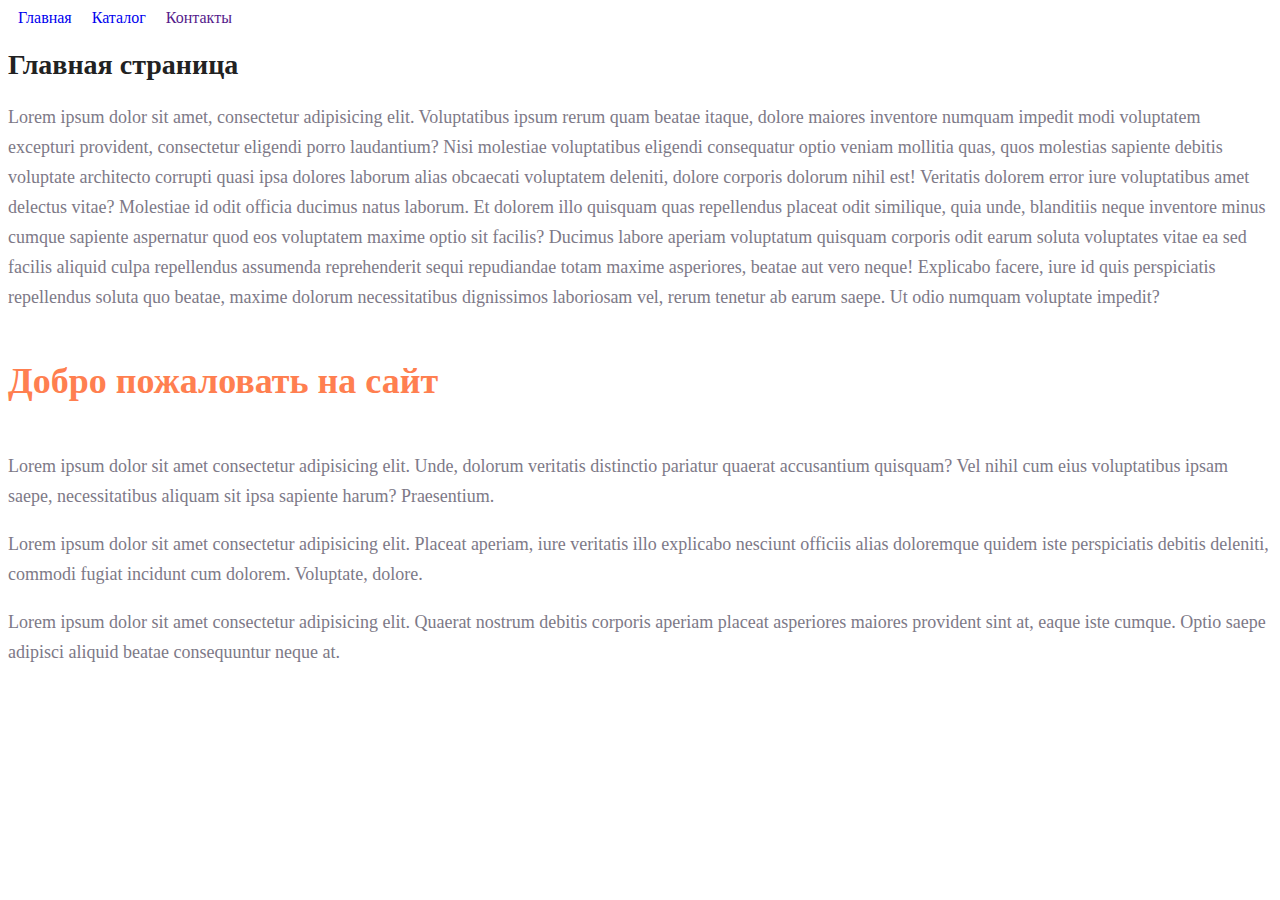
<file: index.html>
<!DOCTYPE html>
<html lang="ru">
<head>
    <meta charset="UTF-8">
    <meta name="viewport" content="width=device-width, initial-scale=1.0">
    <title>Наша первая страница</title>
    <link rel="stylesheet" href="./styles/style.css">
</head>
<body>
    <header class="header">
        <div class="special_container">
            <nav class="menu">
                <li class="menu_item"><a href="index.html">Главная</a></li>
                <li class="menu_item"><a href="./catalog/catalog.html">Каталог</a></li>
                <li class="menu_item"><a href="">Контакты</a></li>
            </nav>
            <div class="main_title_header">
                <h1 class="big_title">
                    Главная страница
                </h1>
            </div>
            <p class="content_text">Lorem ipsum dolor sit amet, consectetur adipisicing elit. Voluptatibus ipsum rerum quam beatae itaque, dolore maiores inventore numquam impedit modi voluptatem excepturi provident, consectetur eligendi porro laudantium? Nisi molestiae voluptatibus eligendi consequatur optio veniam mollitia quas, quos molestias sapiente debitis voluptate architecto corrupti quasi ipsa dolores laborum alias obcaecati voluptatem deleniti, dolore corporis dolorum nihil est! Veritatis dolorem error iure voluptatibus amet delectus vitae? Molestiae id odit officia ducimus natus laborum. Et dolorem illo quisquam quas repellendus placeat odit similique, quia unde, blanditiis neque inventore minus cumque sapiente aspernatur quod eos voluptatem maxime optio sit facilis? Ducimus labore aperiam voluptatum quisquam corporis odit earum soluta voluptates vitae ea sed facilis aliquid culpa repellendus assumenda reprehenderit sequi repudiandae totam maxime asperiores, beatae aut vero neque! Explicabo facere, iure id quis perspiciatis repellendus soluta quo beatae, maxime dolorum necessitatibus dignissimos laboriosam vel, rerum tenetur ab earum saepe. Ut odio numquam voluptate impedit?</p>
        </div>
    </header>
    <section class="main_content">
        <div class="special_container">
            <div class="main_content_info">
                <h2 class="content_title">
                    Добро пожаловать на сайт
                </h2>
                <p class="content_text">
                Lorem ipsum dolor sit amet consectetur adipisicing elit. Unde, dolorum veritatis distinctio pariatur quaerat accusantium quisquam? Vel nihil cum eius voluptatibus ipsam saepe, necessitatibus aliquam sit ipsa sapiente harum? Praesentium.
                </p>
                <p class="content_text">Lorem ipsum dolor sit amet consectetur adipisicing elit. Placeat aperiam, iure veritatis illo explicabo nesciunt officiis alias doloremque quidem iste perspiciatis debitis deleniti, commodi fugiat incidunt cum dolorem. Voluptate, dolore.
                </p>
                <p class="content_text">Lorem ipsum dolor sit amet consectetur adipisicing elit. Quaerat nostrum debitis corporis aperiam placeat asperiores maiores provident sint at, eaque iste cumque. Optio saepe adipisci aliquid beatae consequuntur neque at.
                </p>
            </div>
        </div>
    </section>
</body>
</html>
</file>
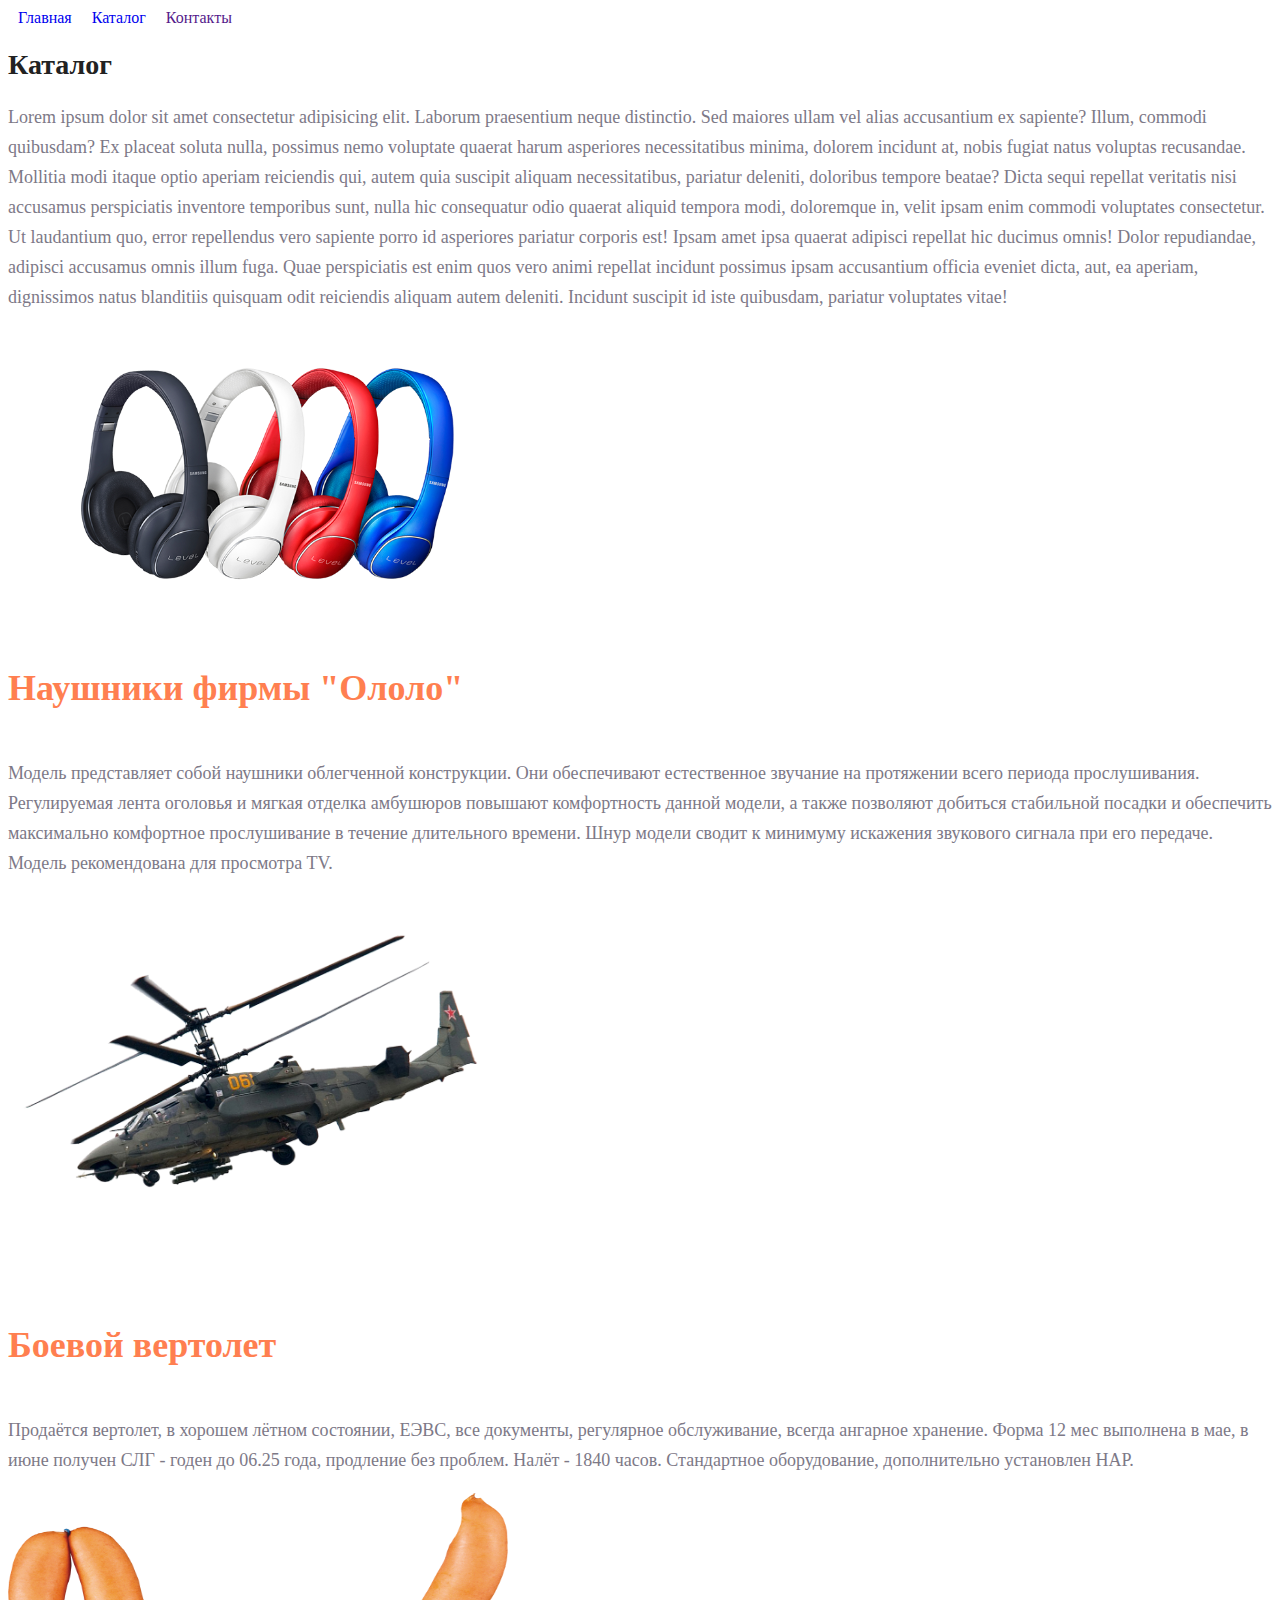
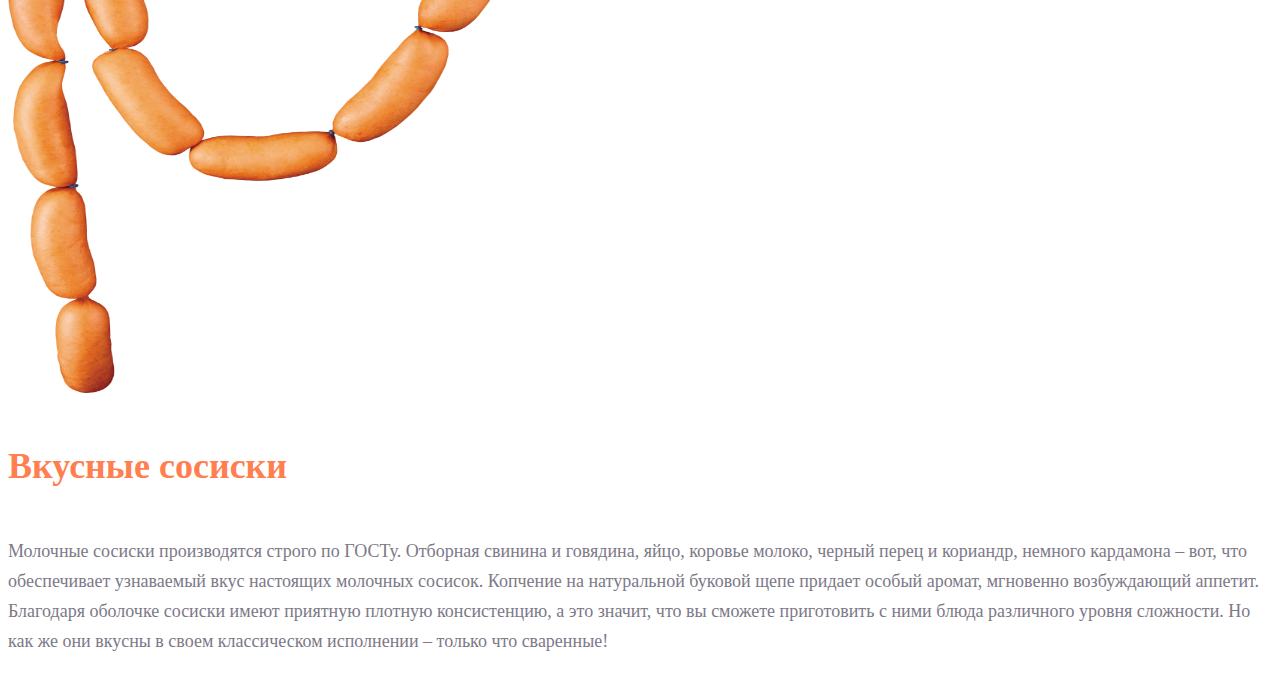
<file: catalog/catalog.html>
<!DOCTYPE html>
<html lang="en">
<head>
    <meta charset="UTF-8">
    <meta name="viewport" content="width=device-width, initial-scale=1.0">
    <title>Каталог</title>
    <link rel="stylesheet" href="../styles/style.css">
</head>
<body>
    <div class="special_container">
        <nav class="menu">
            <li class="menu_item"><a href="../index.html">Главная</a></li>
            <li class="menu_item"><a href="catalog.html">Каталог</a></li>
            <li class="menu_item"><a href="">Контакты</a></li>
        </nav>
        <div class="main_title_header">
            <h1 class="big_title">
                Каталог
            </h1>
        </div>
        <p class="content_text">Lorem ipsum dolor sit amet consectetur adipisicing elit. Laborum praesentium neque distinctio. Sed maiores ullam vel alias accusantium ex sapiente? Illum, commodi quibusdam? Ex placeat soluta nulla, possimus nemo voluptate quaerat harum asperiores necessitatibus minima, dolorem incidunt at, nobis fugiat natus voluptas recusandae. Mollitia modi itaque optio aperiam reiciendis qui, autem quia suscipit aliquam necessitatibus, pariatur deleniti, doloribus tempore beatae? Dicta sequi repellat veritatis nisi accusamus perspiciatis inventore temporibus sunt, nulla hic consequatur odio quaerat aliquid tempora modi, doloremque in, velit ipsam enim commodi voluptates consectetur. Ut laudantium quo, error repellendus vero sapiente porro id asperiores pariatur corporis est! Ipsam amet ipsa quaerat adipisci repellat hic ducimus omnis! Dolor repudiandae, adipisci accusamus omnis illum fuga. Quae perspiciatis est enim quos vero animi repellat incidunt possimus ipsam accusantium officia eveniet dicta, aut, ea aperiam, dignissimos natus blanditiis quisquam odit reiciendis aliquam autem deleniti. Incidunt suscipit id iste quibusdam, pariatur voluptates vitae!</p>
    </div>
    <section class="main_content">
        <div class="special_container">
            <img src="../img/headphones.png" alt="Наушники" width="500">
            <h2 class="content_title">
                Наушники фирмы "Ололо"
            </h2>
            <p class="content_text">
                Модель представляет собой наушники облегченной конструкции. Они обеспечивают естественное звучание на протяжении всего периода прослушивания. Регулируемая лента оголовья и мягкая отделка амбушюров повышают комфортность данной модели, а также позволяют добиться стабильной посадки и обеспечить максимально комфортное прослушивание в течение длительного времени. Шнур модели сводит к минимуму искажения звукового сигнала при его передаче. Модель рекомендована для просмотра TV.
            </p>
            <img src="../img/helicopter.png" alt="Вертолет" width="500">
            <h2 class="content_title">
                Боевой вертолет
            </h2>
            <p class="content_text">
                Продаётся вертолет, в хорошем лётном состоянии, ЕЭВС, все документы, регулярное обслуживание, всегда ангарное хранение. Форма 12 мес выполнена в мае, в июне получен СЛГ - годен до 06.25 года, продление без проблем. Налёт - 1840 часов. Стандартное оборудование, дополнительно установлен НАР.
            </p>
            <img src="../img/sausage.png" alt="Сосиски" width="500" height="500">
            <h2 class="content_title">
                Вкусные сосиски
            </h2>
            <p class="content_text">
                Молочные сосиски производятся строго по ГОСТу. Отборная свинина и говядина, яйцо, коровье молоко, черный перец и кориандр, немного кардамона – вот, что обеспечивает узнаваемый вкус настоящих молочных сосисок. Копчение на натуральной буковой щепе придает особый аромат, мгновенно возбуждающий аппетит. Благодаря оболочке сосиски имеют приятную плотную консистенцию, а это значит, что вы сможете приготовить с ними блюда различного уровня сложности. Но как же они вкусны в своем классическом исполнении – только что сваренные!
            </p>
        </div>
    </section>
</body>
</html>
</file>
<file: styles/style.css>
a {
    text-decoration: none;
}

nav {
    display: flex;
    font-family: 'Times New Roman', Times, serif;
    font-size: medium;
}

a:hover{
    color: #ca5555;
}

a:active{
    color: #0ed40e;
}

.menu_item {
    color: cornflowerblue;
    font-size: 16px;
    line-height: 20px;
    list-style-type: none;
    margin: 0 10px 0 10px;
}

.big_title {
    color: #222222;
    font-size: 28px;
    line-height: 36px;
    font-weight: bold;
}

.content_text {
    font-style: normal;
    font-weight: 300;
    font-size: 18px;
    line-height: 30px;
    color: #7d7987;
}

.content_title {
    color: coral;
    font-style: normal;
    font-weight: 700;
    font-size: 36px;
    line-height: 80px;
}
</file>
